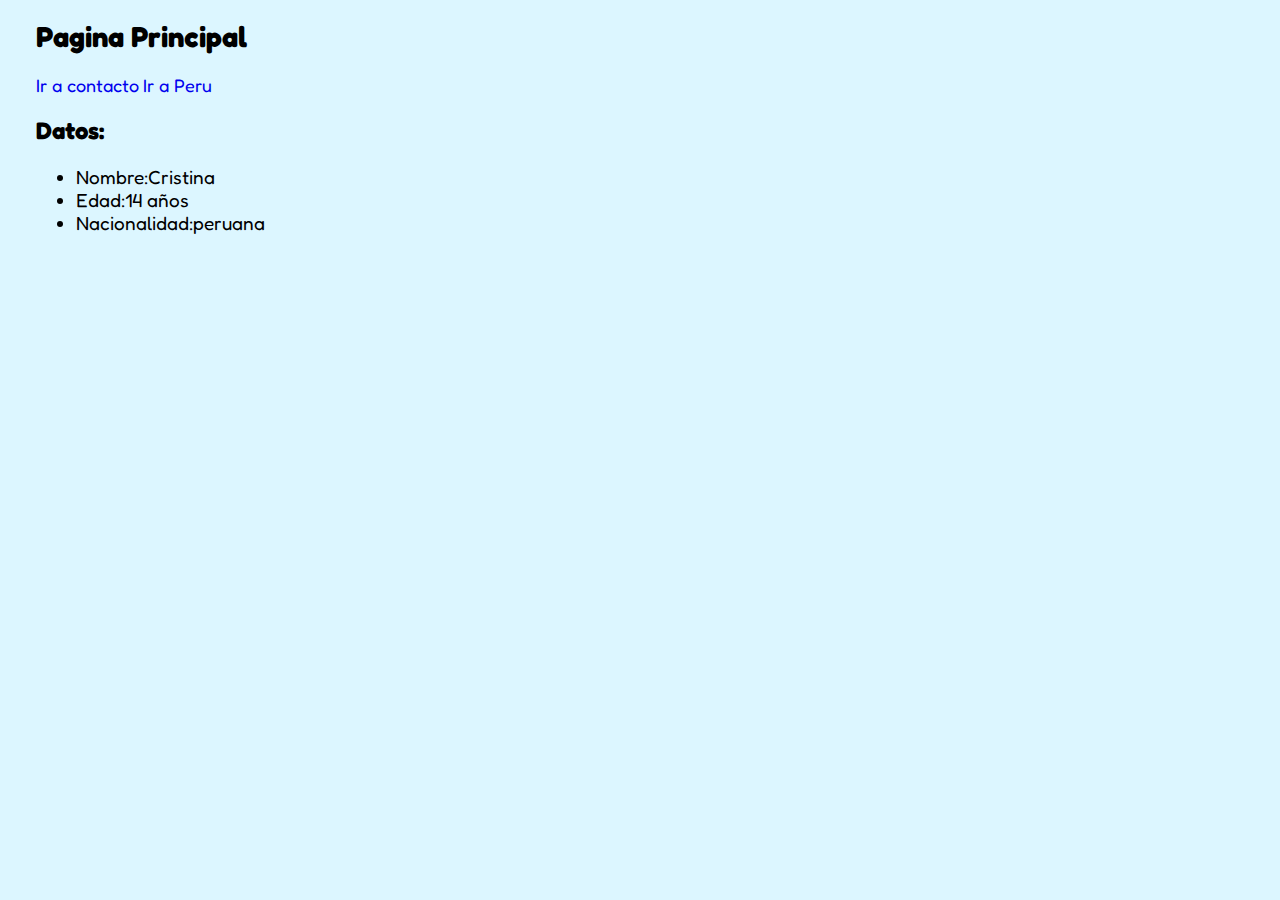
<file: index.html>
<!DOCTYPE html>
<html lang="en">
<head>
  <meta charset="UTF-8">
  <meta http-equiv="X-UA-Compatible" content="IE=edge">
  <meta name="viewport" content="width=device-width, initial-scale=1.0">
  <title>Pagina Principal</title>
  <link rel="stylesheet" href="index.css">
  <link href="https://fonts.googleapis.com/css2?family=Fredoka+One&display=swap" rel="stylesheet">
</head>
<body>
  <h1>Pagina Principal</h1> <link href="https://fonts.googleapis.com/css2?family=Monoton&display=swap" rel="stylesheet">
  <nav>
    <a href="/contacto.html">Ir a contacto</a>
    <a href="/Peru.html">Ir a Peru</a>
  </nav>
  <div>
    <h2>Datos:</h2>
    <ul class="grande"> <link href="https://fonts.googleapis.com/css2?family=Handlee&display=swap" rel="stylesheet">
      <li>Nombre:Cristina</li>
       <li>Edad:14 años</li>
       <li>Nacionalidad:peruana</li>
    </ul>
  </div>
</body>
</html>
</file>
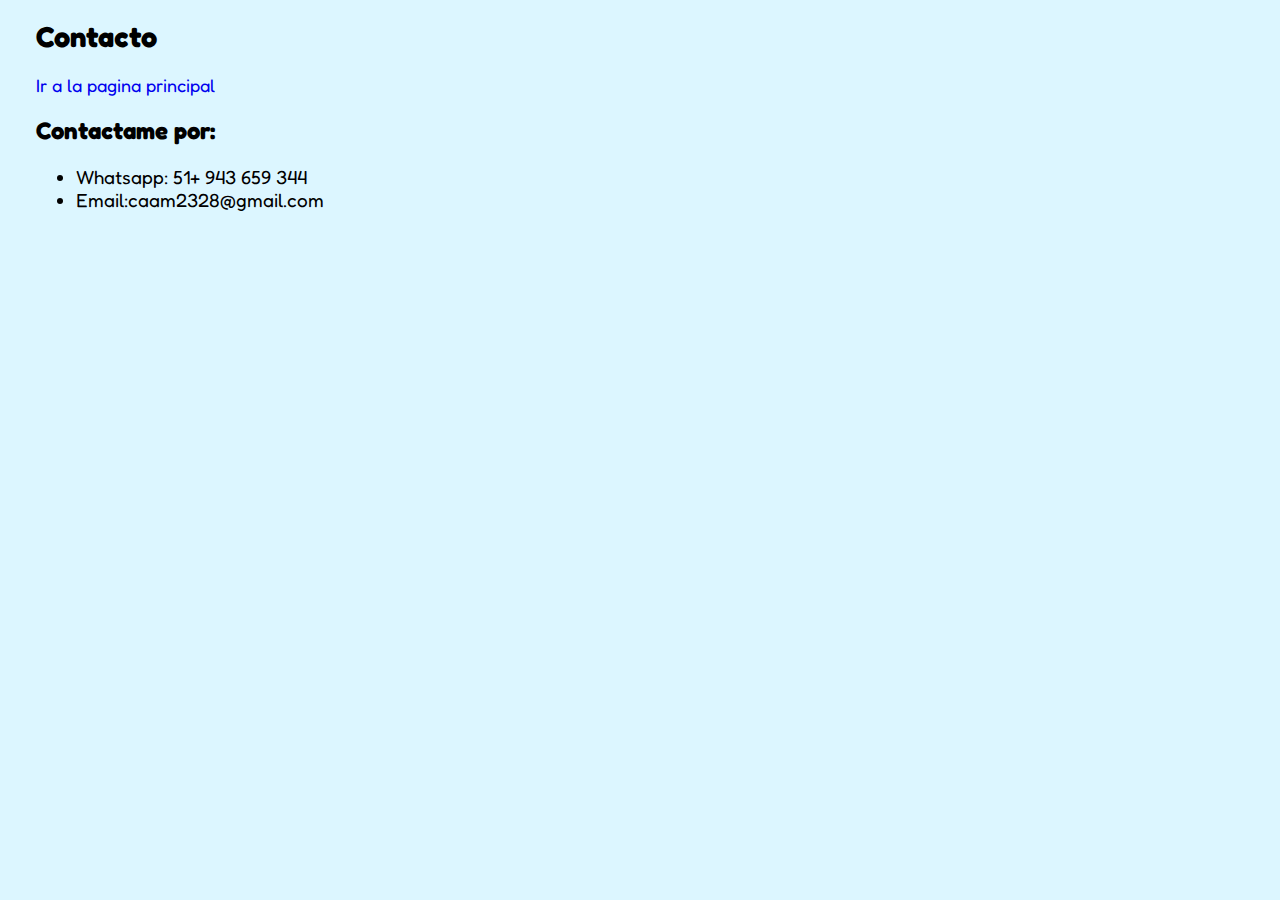
<file: contacto.html>
<!DOCTYPE html>
<html lang="en">
<head>
    <meta charset="UTF-8">
    <meta http-equiv="X-UA-Compatible" content="IE=edge">
    <meta name="viewport" content="width=device-width, initial-scale=1.0">
    <title>Pagina de contacto</title>
    <link rel="stylesheet" href="index.css">
    <link href="https://fonts.googleapis.com/css2?family=Fredoka+One&display=swap" rel="stylesheet">
</head>
<body>
    <h1>Contacto</h1> <link href="https://fonts.googleapis.com/css2?family=Monoton&display=swap" rel="stylesheet">
    <nav>
        <a href="/">Ir a la pagina principal</a>
    </nav>
    <div>
        <h2>Contactame por:</h2>
        <ul class="grande"> <link href="https://fonts.googleapis.com/css2?family=Handlee&display=swap" rel="stylesheet">
           <li>Whatsapp: 51+ 943 659 344</li>
           <li>Email:caam2328@gmail.com</li>
        </ul>
    </div>
    <div id="aprender"></div>
</body>
</html>
</file>
<file: index.css>
body {
  background-color: #dcf6ff;
  padding: 0px 28px;
  font-family: 'Fredoka One', cursive;
}
h1{
 font-size: 29px;
}
a{
 font-size: 18px;
 color: blueviolet(0,28,233);
 text-decoration: none;
}
.grande {
  font-size: 19px;
}

#aprender :{
  border: 5px solid rebeccapurple;
  border-radius: 28px;
  padding: 50px 120px;
  max-width: 75%;
  margin: 15px auto;
  background-color: rgb(144, 148, 105);
  color: rgb(80, 70, 70);
  font-size: 30px;
  font-weight: 300;
  text-decoration: overline;
  text-align: center;
  cursor: cell;
  letter-spacing: 20px;
  text-transform: uppercase;
}

#aprender:hover {
  border: 5px solid rgb(54, 153, 51);
  border-radius: 5px;
  background-color: rgb(192, 176, 201);
  color: rgb(23, 13, 167);
  text-decoration: underline;
}
</file>
